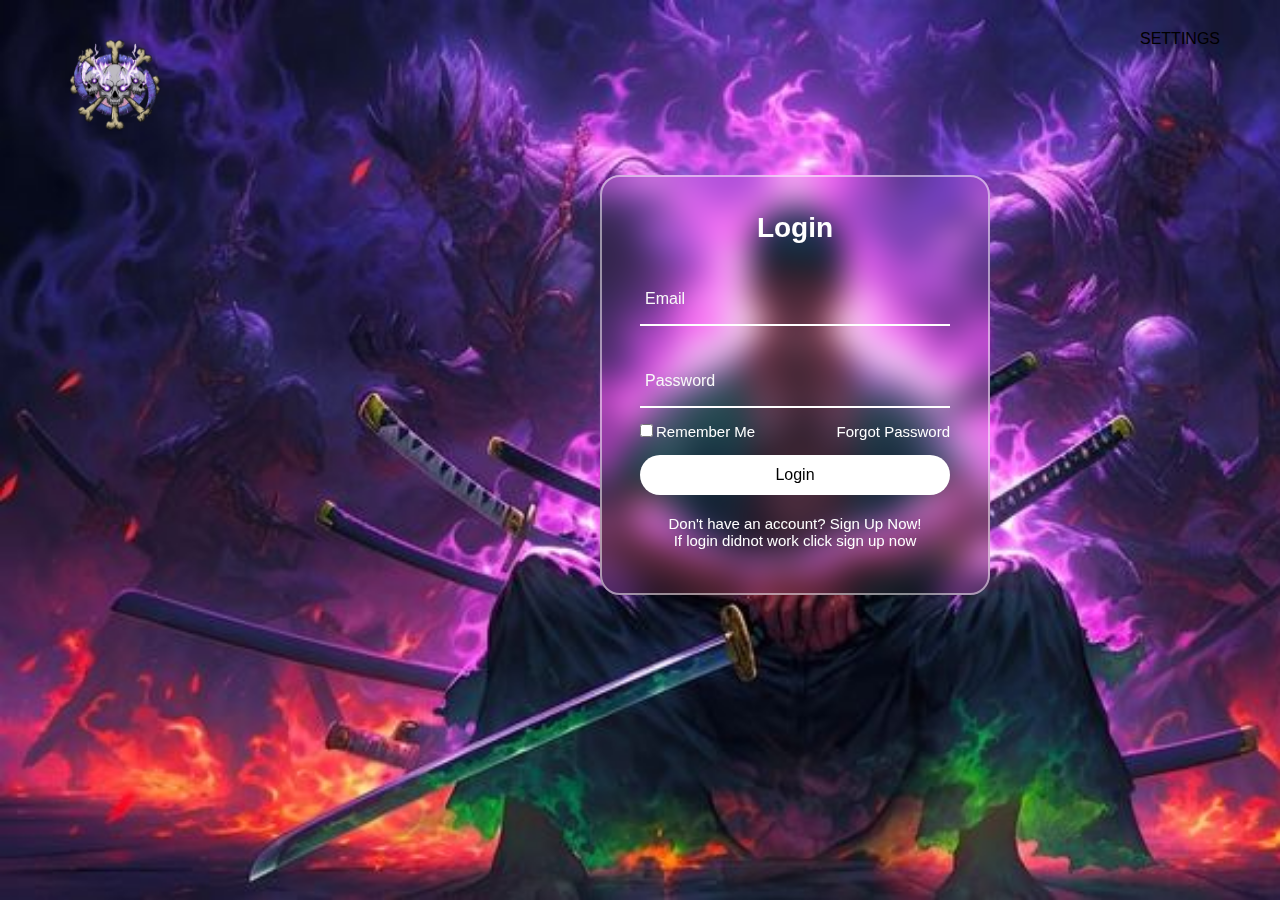
<file: index.html>
<!DOCTYPE html>
<html lang="en">
<head>
    <meta charset="UTF-8">
    <meta name="viewport" content="width=device-width, initial-scale=1.0">
    <title>mugiwaras</title>
    <link rel="stylesheet" href="https://cdnjs.cloudflare.com/ajax/libs/font-awesome/6.5.1/css/all.min.css" integrity="sha512-DTOQO9RWCH3ppGqcWaEA1BIZOC6xxalwEsw9c2QQeAIftl+Vegovlnee1c9QX4TctnWMn13TZye+giMm8e2LwA==" crossorigin="anonymous" referrerpolicy="no-referrer" />
    <link rel="stylesheet" href="style.css">
</head>
<body>
    <nav>
        <div class="navbar">
            <div class="logo"></div>
            <div class="settings">SETTINGS</div>
        </div>
    </nav>
    <div class="login-box">
        <form action="">
            <h2>Login</h2>
            <div class="input-box">
                <span class="icon"><i class="fa-solid fa-envelope"></i></span>
                <input type="email" name="email" id="email" placeholder="Email" required>
            </div>
            <div class="input-box">
                <span class="icon"><i class="fa-solid fa-lock"></i></span>
                <input type="password" name="password" id="password" placeholder="Password" required>
            </div>
            <div class="remember-forgot">
                <label for="remember"><input type="checkbox">Remember Me</label>
                <a href="#">Forgot Password</a>
            </div>
            <a href="new.html"><button >Login</button></a>
            <div class="register">
                <a href="new.html">Don't have an account? Sign Up Now!</a> <br>
                If login didnot work click sign up now
            </div>
        </form>
    </div>
</body>
</html>
</file>
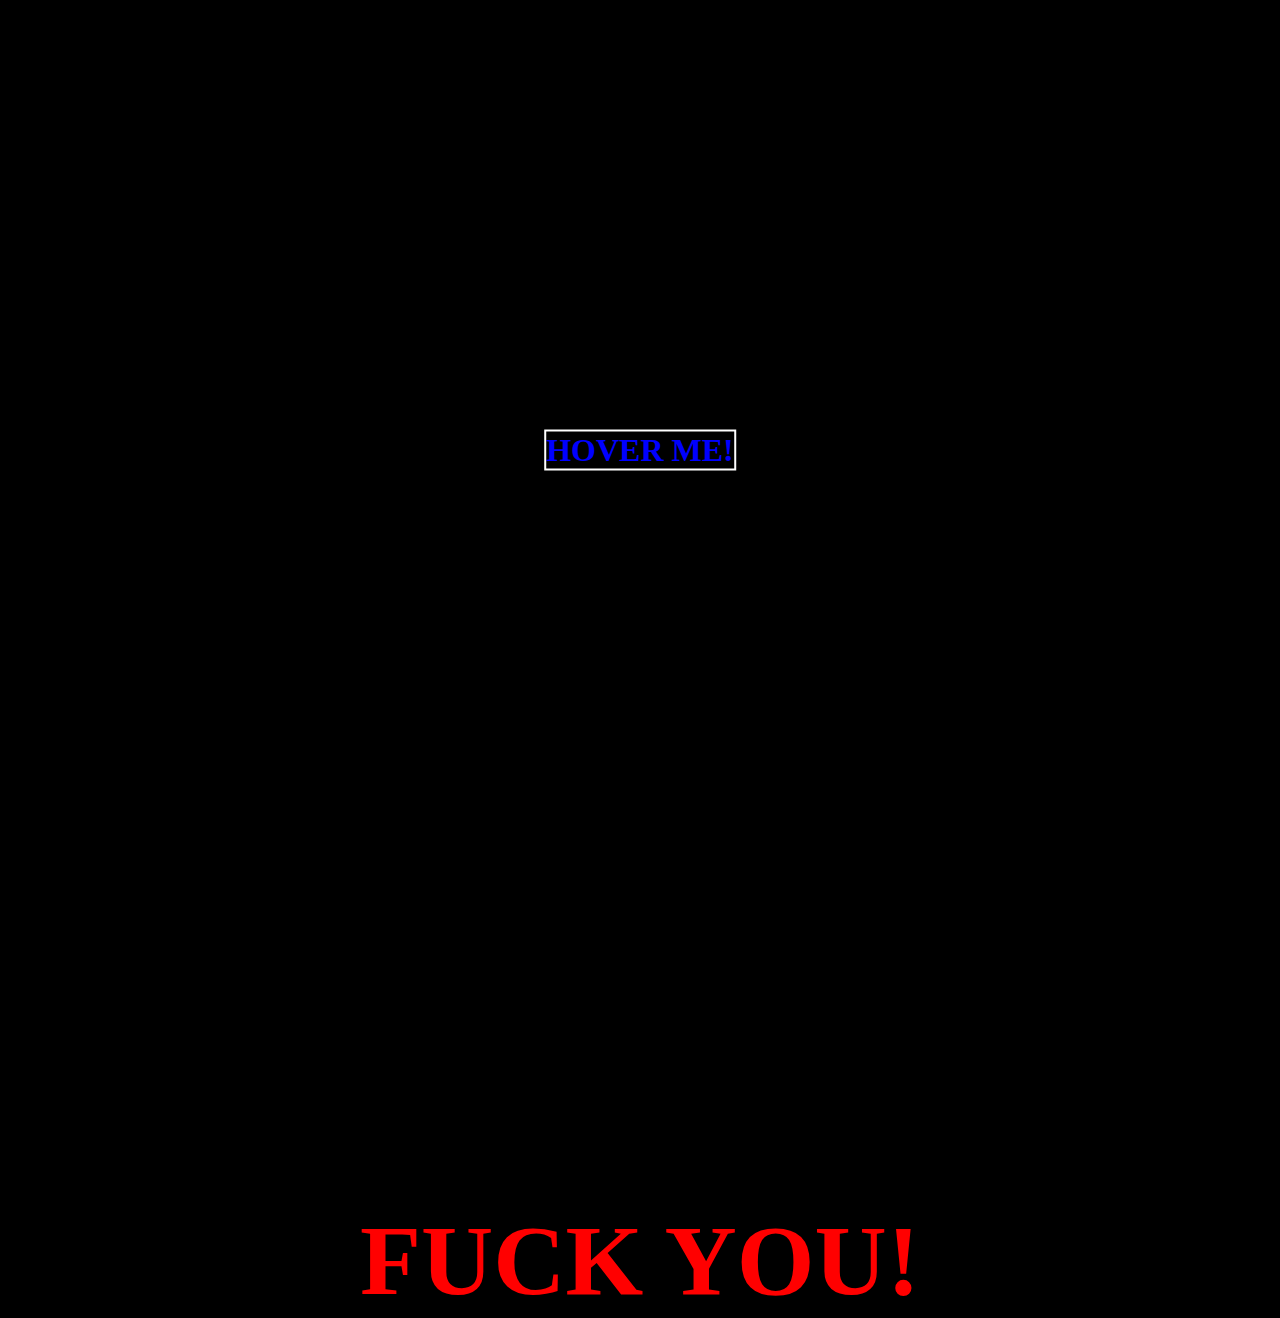
<file: new.html>
<!DOCTYPE html>
<html lang="en">
<head>
    <meta charset="UTF-8">
    <meta name="viewport" content="width=device-width, initial-scale=1.0">
    <title>Document</title>
    <link rel="stylesheet" href="new.css">
</head>
<body>
    <div class="you">  <h1></h1></div>
</body>
</html>
</file>
<file: style.css>
@import url(<link href="https://fonts.googleapis.com/css2?family=Poppins:wght@200&display=swap" rel="stylesheet">
);
* {
    margin: 0;
    padding: 0;
    font-family: "Poppins", sans-serif;
    box-sizing: border-box;
}

body {
    background-image: url(download\ \(1\).jpg);
    background-size: cover;
    min-height: 100vh;

}


.navbar{
    height: 90px;
    width: 100%;
    background-color: ;
    display: flex;
    flex-direction: row;
    justify-content: space-between;
    padding: 30px 60px;

}
.logo {
    height: 110px;
    width: 110px;
    background-image: url(Download_one_piece_logo_kurohige_pirate_fanart-removebg-preview.png);
    background-size: cover;
    cursor: pointer;
}
.logo:hover {
    transform: scale(1.1);
    border: 2px solid black;
    border-radius: 50%;
}
.login-box{
    width: 390px;
    height: 420px;
    display: flex;
    justify-content: center;
    align-items: center;
    position: relative;
    left: 600px;
    top: 85px;
    background-color: transparent;
    border: 2px solid rgba(255, 255, 255, .5);
    border-radius: 20px;
    backdrop-filter: blur(15px);
}

.login-box h2 {
    font-size: 28px;
    color: #fff;
    text-align: center;
}
.login-box .input-box {
    position: relative;
    width: 310px;
    margin: 30px 0;
    border-bottom: 2px solid #fff;
}

.input-box input {
    width: 100%;
    height: 50px;
    background: transparent;
    border: none;
    outline: none;
    font-size: 16px;
    color: #fff;
    padding: 0 35px 0 5px;
}


.input-box input::placeholder {
    color: #f9f9f9;
}

.input-box .icon {
    position: absolute;
    right: 8px;
    color: #fff;
    font-size: 18px;
    line-height: 50px;
}

.login-box .remember-forgot {
    margin: -15px 0 15px;
    font-size: 15px;
    color: #fff;
    display: flex;
    justify-content: space-between;
}

.remember-forgot label input {
    margin-right: 3px;
}


.login-box button {
    width: 100%;
    height: 40px;
    background: #fff;
    border: none;
    outline: none;
    border-radius: 40px;
    cursor: pointer;
    font-size: 16px;
    color: #000;
    transition: all 0.3s;
}

.login-box button:hover {
    background: #0c35b0;
    color: #fff;
}
.login-box .register {
    font-size: 15px;
    color: #fff;
    text-align: center;
    margin: 20px 0 10px;

}

.remember-forgot  a,
.register a {
    color: #fff;
    text-decoration: none;
}

.remember-forgot a:hover,
.register a:hover {
    text-decoration: underline;
}

@media (max-width: 460px) {
    .login-box {
        width: 350px;
    }

    .login-box .input-box {
        width: 290px;

    }

    .navbar {
        width: 350px;
    }
}

@media(max-width: 360px) {
    .login-box {
        width: 100%;
        height: 100vh;
        border: none;
    }
}
</file>
<file: new.css>
body {
    background-color: black;
   ;
}



.you {
    height: 100vh;
    width: 100%;
    color: blue;
    display: flex;
    justify-content: center;
    align-items: center;

}

h1 {
 
    transition: all .5s;
}

h1::before{
    content: 'HOVER ME!';
    color: blue;
    top: 50%;
    left: 50%;
    transform: translate(-50%,-50%);
    position: absolute;
    border: 2px solid white;
}

h1::after{
    content: 'FUCK YOU!';
    top: 50%;
    left: 50%;
    transform: translate(-50%,-50%);
    position: absolute;
    top: 140%;
    color: red;
    font-size: 100px;
}

h1:hover:before {
    top: -50%;

}
h1:hover:after {
    top: 50%;

}
* {
    margin: 0;
    padding: 0;

}
</file>
